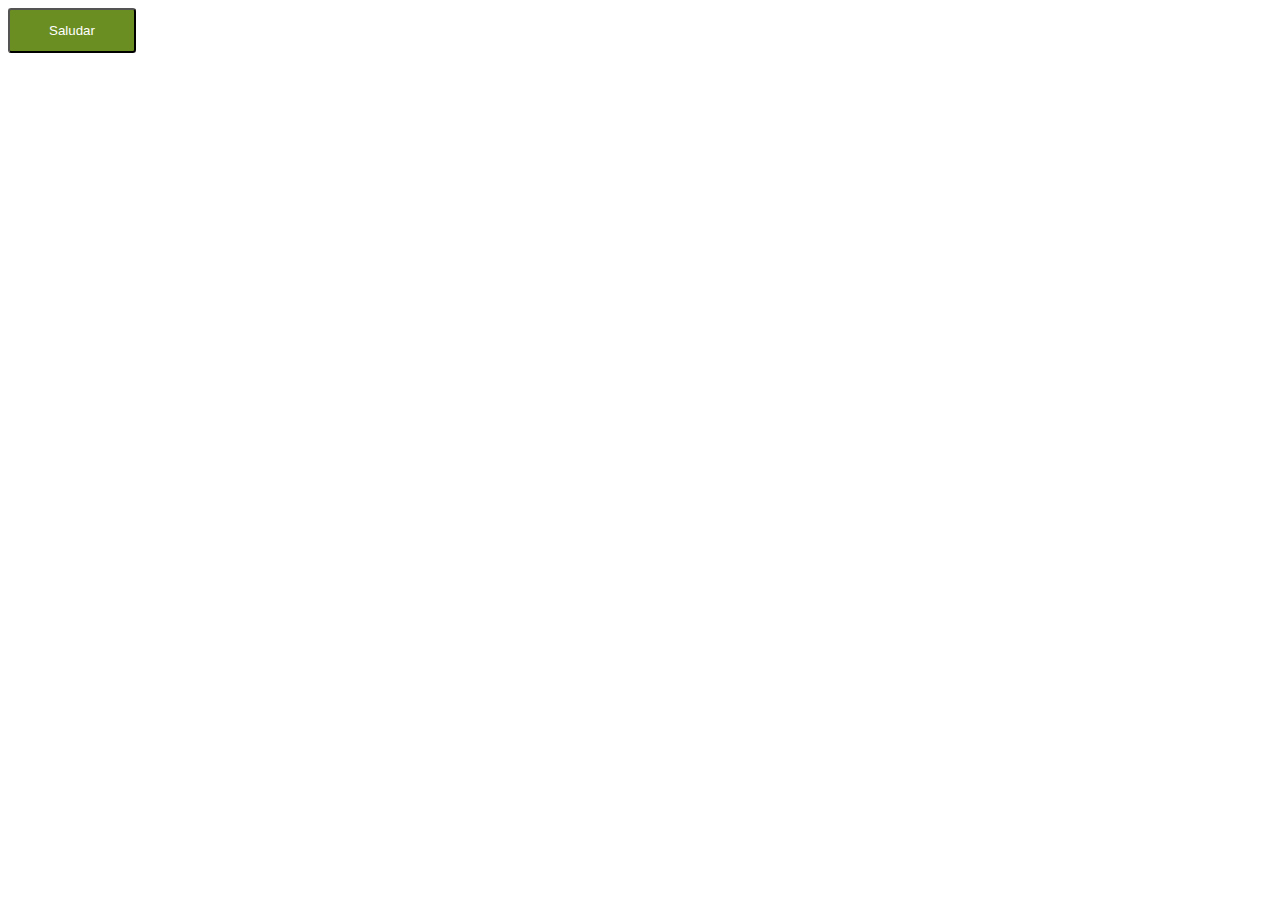
<file: MODULO 2 - JAVASCRIPT/29 - Presentacion/index.html>
<!DOCTYPE html>
<html lang="en">
<head>
    <meta charset="UTF-8">
    <meta name="viewport" content="width=device-width, initial-scale=1.0">
    <title>Saludo</title>
    <link href="./styles.css" rel="stylesheet">
</head>
<body>
    <button onclick="saludar()">Saludar</button>


    <script>
        function saludar()
        {
            alert("Hola mundo!");
        }
    </script>
</body>
</html>
</file>
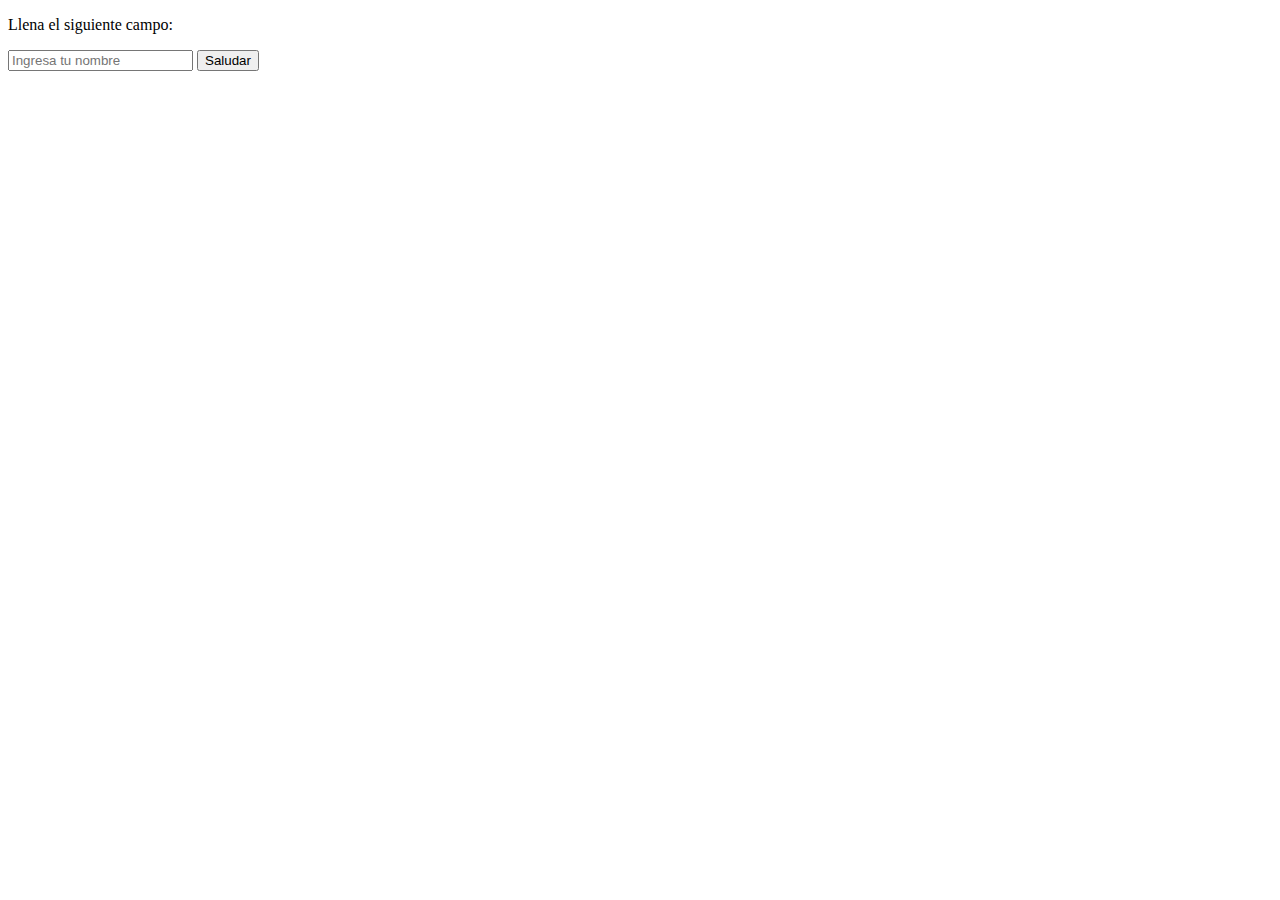
<file: MODULO 2 - JAVASCRIPT/30 - Ingreso usuarios/index.html>
<!DOCTYPE html>
<html lang="en">
<head>
    <meta charset="UTF-8">
    <meta name="viewport" content="width=device-width, initial-scale=1.0">
    <title>Ingreso de usuario</title>
</head>
<body>
    <p>Llena el siguiente campo: </p>
    <input id="nombreUsuario" type="text" placeholder="Ingresa tu nombre">
    <button onclick="saludarUsuario()">Saludar</button>

    <script>
        function saludarUsuario()
        {
            //Variable con let
            let usuario = document.getElementById("nombreUsuario");
            alert("Hola " + usuario.value);
        }
    </script>
</body>
</html>
</file>
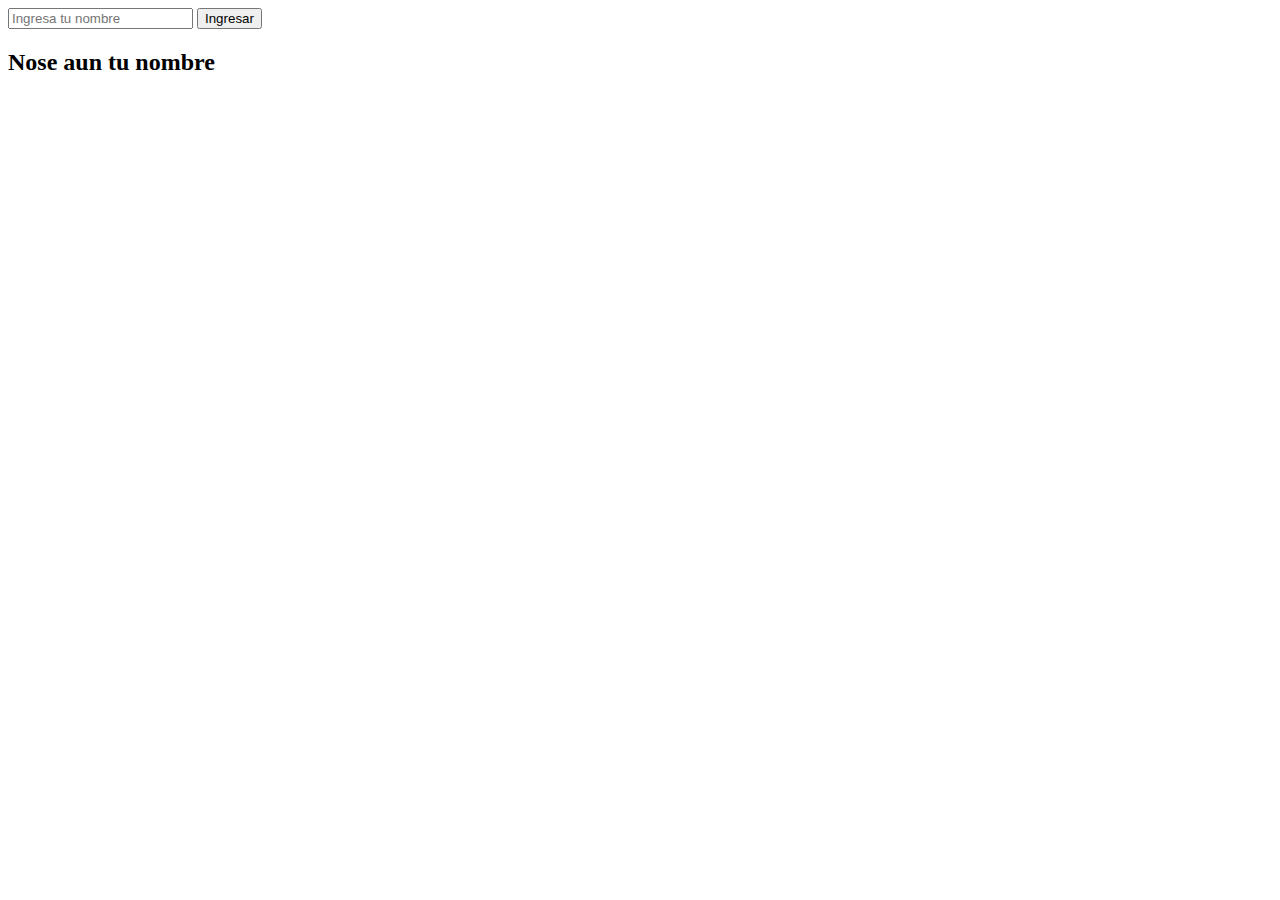
<file: MODULO 2 - JAVASCRIPT/33 - Mostrar contenido/index.html>
<!DOCTYPE html>
<html lang="en">
<head>
    <meta charset="UTF-8">
    <meta name="viewport" content="width=device-width, initial-scale=1.0">
    <title>Mostrando contenido de campos</title>
</head>
<body>
    <input type="text" id="nombreUsuario" placeholder="Ingresa tu nombre">
    <button onclick="mostrarNombre()">Ingresar</button>
    <h2 id="salida">Nose aun tu nombre</h2>
    
    <script>
        function mostrarNombre()
        {
            //Variable para el campo de entrada y zona de salida de informacion
            let nombre = document.getElementById("nombreUsuario");
            let texto = document.getElementById("salida");
            let mensaje = "Tu te llamas " + nombre.value;

            //Se usa "textContent" para cambiar el contenido del h2
            texto.innerHTML = mensaje;
        }
    </script>
</body>
</html>
</file>
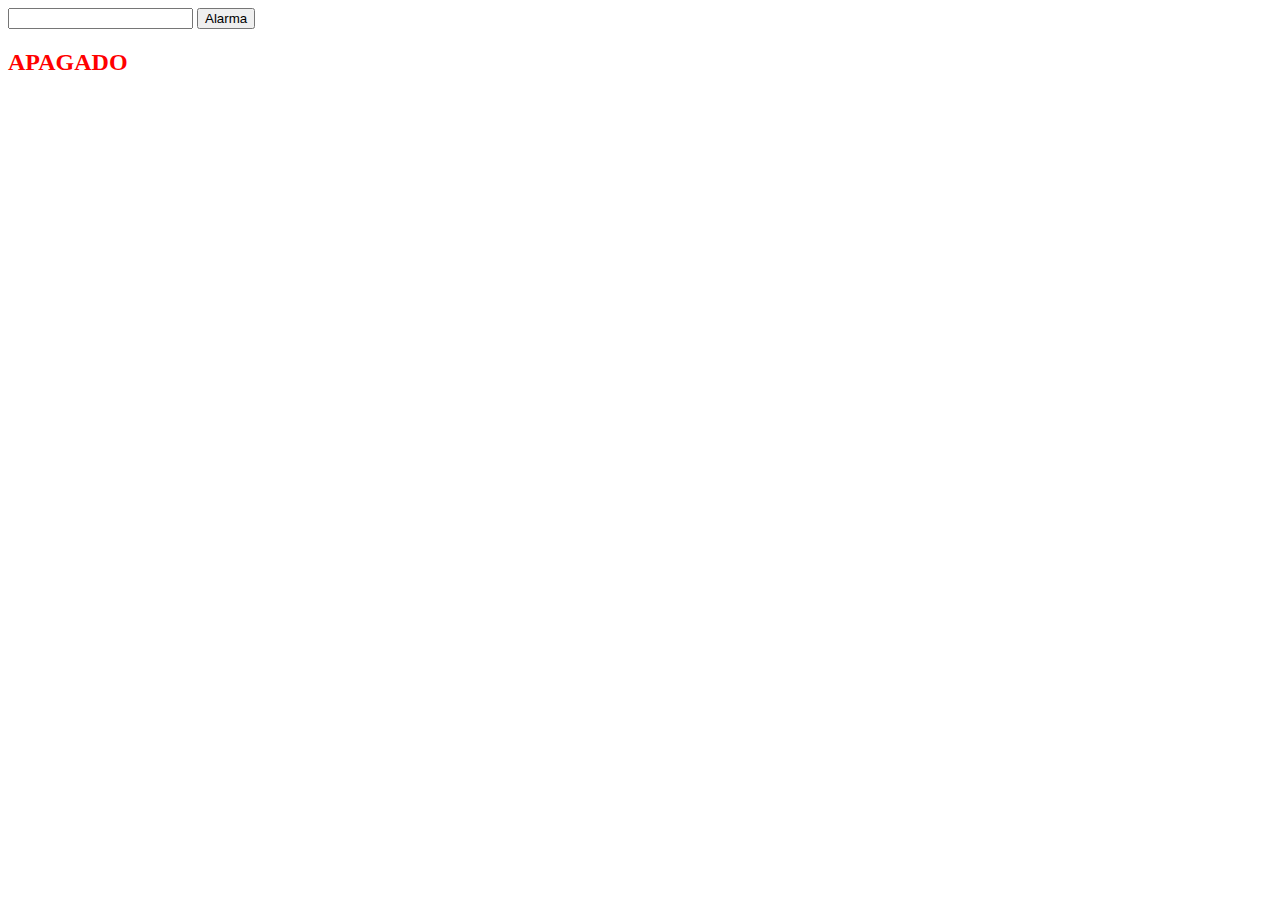
<file: MODULO 2 - JAVASCRIPT/34 - Temporizador/index.html>
<!DOCTYPE html>
<html lang="en">
<head>
    <meta charset="UTF-8">
    <meta name="viewport" content="width=device-width, initial-scale=1.0">
    <title>Temporizador</title>
</head>
<body>
    <input type="number" id="tiempoElegido">
    <button onclick="comenzarTiempo()">Alarma</button>
    <h2 id="textoAlarma" style="color:red;">APAGADO</h2>

    <script>
        let elementoSegundos = document.getElementById("tiempoElegido");
        let textoAlarma = document.getElementById("textoAlarma");


        //Funcion de temporizador con "setTimeout()"
        function comenzarTiempo()
        {
            setTimeout(tiempoCumplido, 1000 * elementoSegundos.value);
        }
        //Funcion que pasa en "setTimeout()" como primer parametro
        //Al haber pasado el tiempo establecido, se ejecutara lo que aparece aqui
        function tiempoCumplido()
        {
            textoAlarma.textContent = "ENCENDIDO";
            textoAlarma.style.color = "green";
        }


    </script>
</body>
</html>
</file>
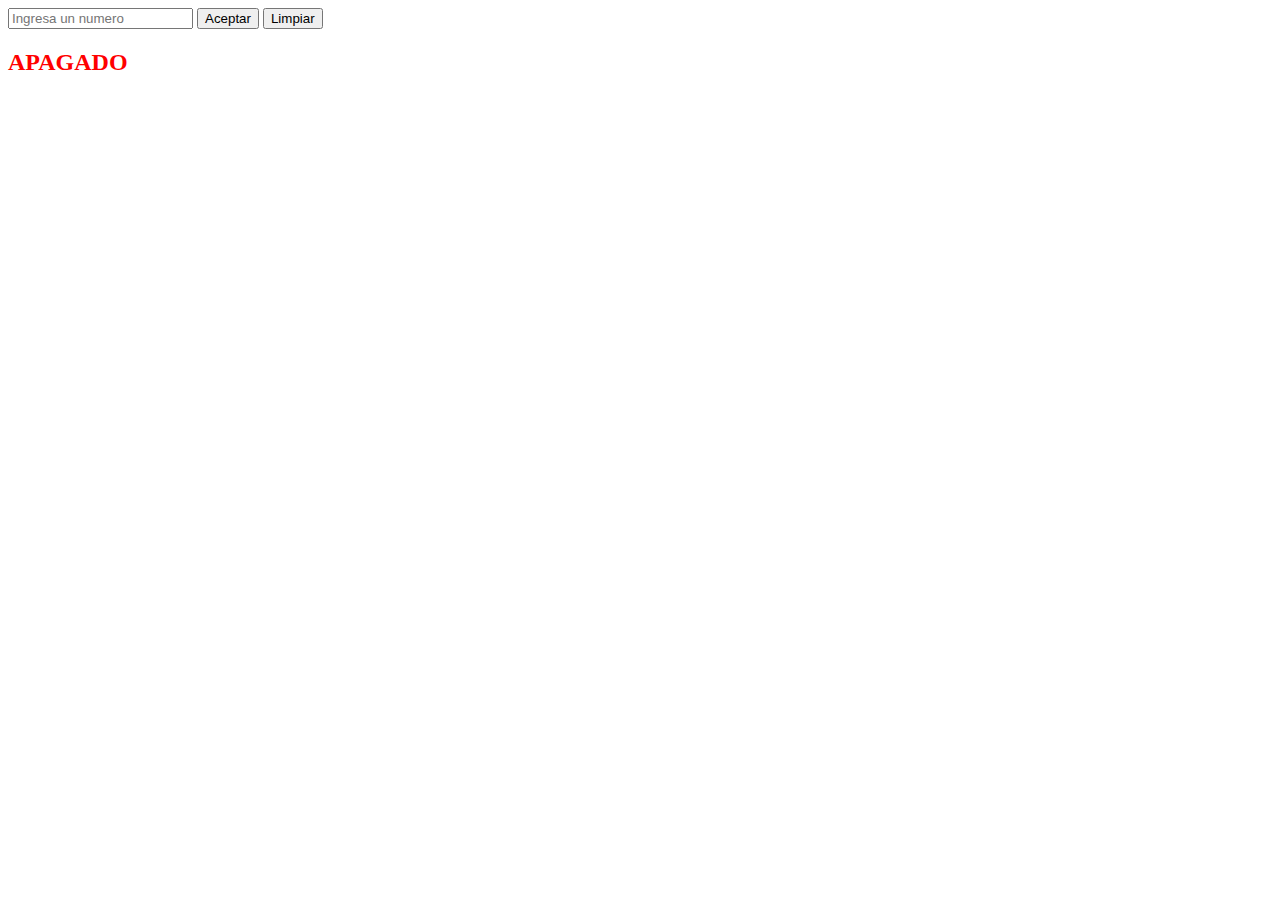
<file: MODULO 2 - JAVASCRIPT/35 - Reproductor-audio/index.html>
<!DOCTYPE html>
<html lang="en">
<head>
    <meta charset="UTF-8">
    <meta name="viewport" content="width=device-width, initial-scale=1.0">
    <title>Reproductor de audio</title>
</head>
<body>
    
    <input id="segundos" type="text" placeholder="Ingresa un numero">
    <button class="aceptar" onclick="alarma()">Aceptar</button>
    <button onclick="limpiar()">Limpiar</button>
    <h2 id="estado" style="color:red">APAGADO</h2>

    <audio id="audio" src="./Audio/alarma.mp3"></audio>

    <script>
        let segundos = document.getElementById("segundos");
        let estado = document.getElementById("estado");
        let audio = document.getElementById("audio");

        function alarma()
        {
            setTimeout(tiempoCumplido, segundos.value * 1000);
        }
        function tiempoCumplido()
        {
            estado.style.color = "green";
            estado.textContent = "ENCENDIDO";
            audio.play();
        }
        function limpiar()
        {
            segundos.value = "";
            estado.textContent = "APAGADO";
            estado.style.color = "red";
        }
    </script>
    
</body>
</html>
</file>
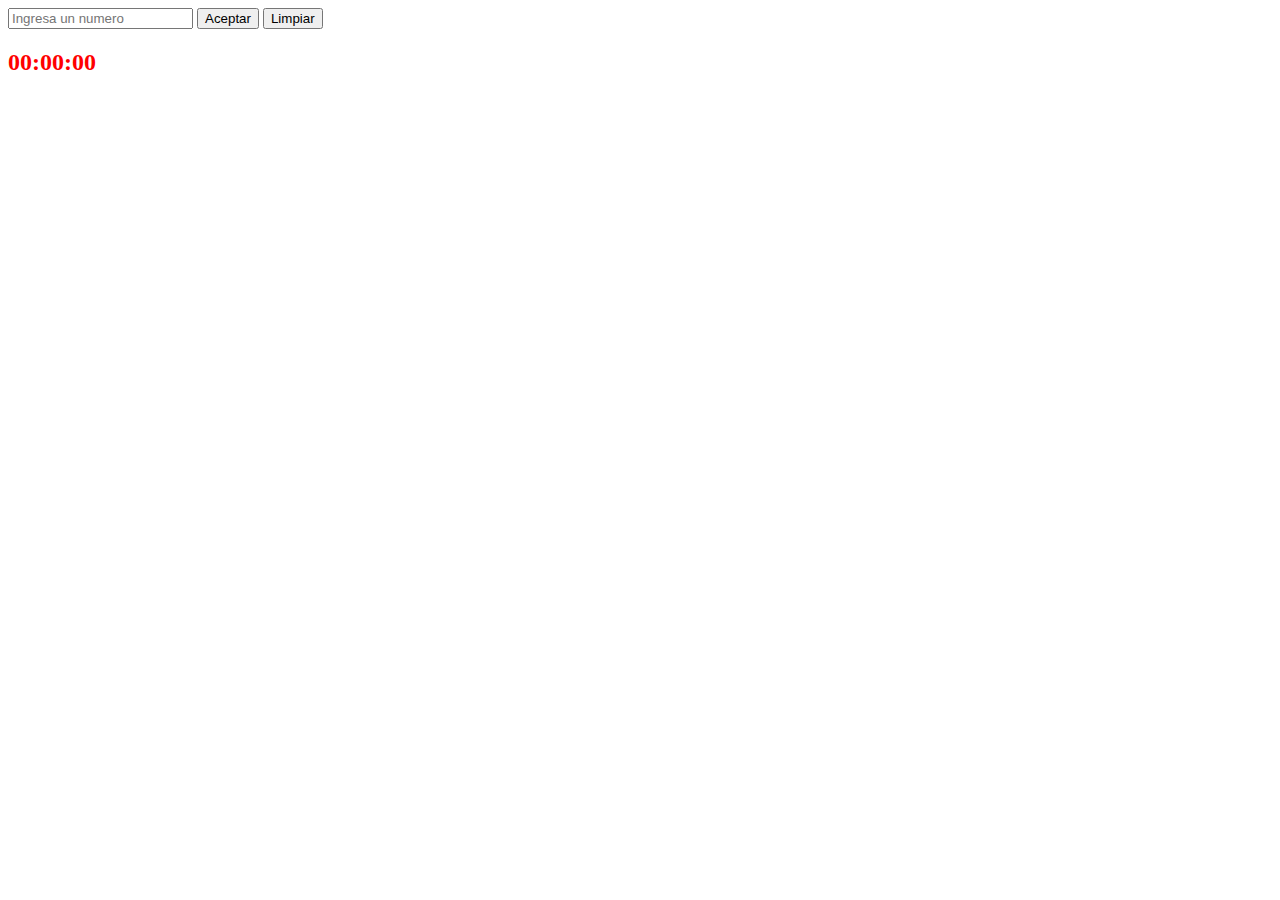
<file: MODULO 2 - JAVASCRIPT/36 - fecha y hora/index.html>
<!DOCTYPE html>
<html lang="en">
<head>
    <meta charset="UTF-8">
    <meta name="viewport" content="width=device-width, initial-scale=1.0">
    <title>Hora y fecha</title>
    <link rel="stylesheet" href="./styles.css">
</head>
<body onload="reloj()">  <!-- onload() sirve para que ciertas funciones se ejecuten porcada carga del HTML -->
    
    <input id="segundos" type="text" placeholder="Ingresa un numero">
    <button class="aceptar" onclick="alarma()">Aceptar</button>
    <button onclick="limpiar()">Limpiar</button>
    <h2 id="hora" style="color:red">00:00:00</h2>

    <audio id="audio" src="./Audio/alarma.mp3"></audio>

    <script>
        let segundos = document.getElementById("segundos");
        let audio = document.getElementById("audio");

        let hora = document.getElementById("hora"); //Obtiene el elemento con el id "hora" y sera donde empiece a mostrar la hora

        function alarma()
        {
            setTimeout(tiempoCumplido, segundos.value * 1000);
        }
        function tiempoCumplido()
        {
            estado.style.color = "green";
            audio.play();
        }
        function limpiar()
        {
            segundos.value = "";
            estado.textContent = "APAGADO";
            estado.style.color = "red";
        }

        //Funcion RELOJ
        function reloj()
        {
            setInterval(ticTac, 1000);  //Manda a llamar la funcion ticTac cada segundo
        }

        //Funcion ticTac
        function ticTac()
        {
            let tiempoActual = new Date();
            let horas = String(tiempoActual.getHours()).padStart(2,"0");      //Obtiene la hora actual
            let minutos = String(tiempoActual.getMinutes()).padStart(2,"0");  //Obtiene los minutos actuales
            let segundos = String(tiempoActual.getSeconds()).padStart(2, "0"); //Obtiene los segundos actuales

            let textoHora = "Hora actual: " + horas + ":" + minutos + ":" + segundos;
            hora.textContent = textoHora;             //Gracias a esto se actualiza la hora en el HTML
        }
    </script>
    
</body>
</html>
</file>
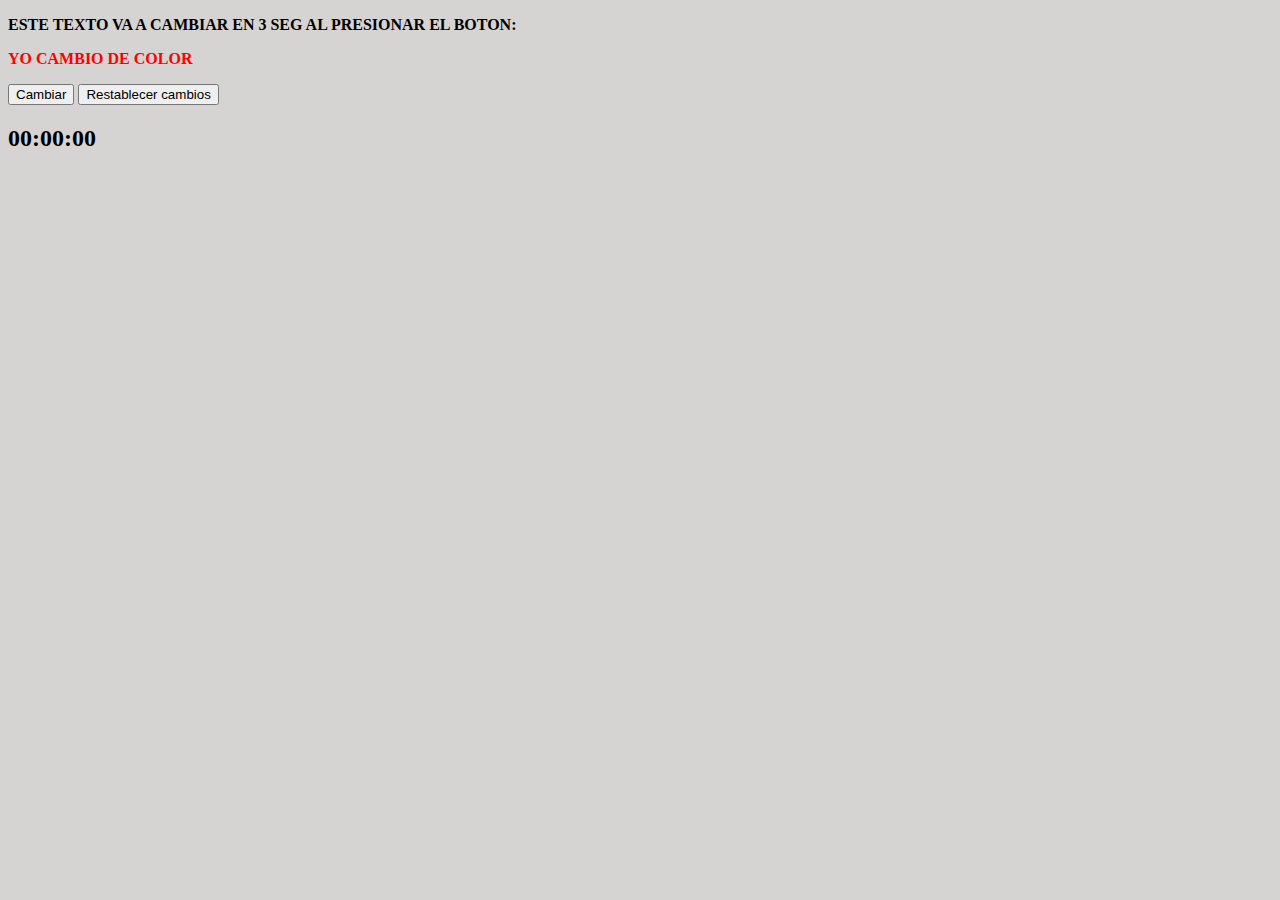
<file: MODULO 2 - JAVASCRIPT/01-PRACTICA DE TODO/29-38/index.html>
<!DOCTYPE html>
<html lang="en">

<head>
    <meta charset="UTF-8">
    <meta name="viewport" content="width=device-width, initial-scale=1.0">
    <title>Temporizador</title>

    <style>
        #textoCambiar {
            color: red;
            font-weight: bold;
        }
    </style>
</head>

<body style="background-color: #d6d3d3;">

    <!-- Seccion para setTimeout -->
    <section>
        <p><strong>ESTE TEXTO VA A CAMBIAR EN 3 SEG AL PRESIONAR EL BOTON:</strong></p>
        <p id="textoCambiar">YO CAMBIO DE COLOR</p>
        <button id="btnCambiar">Cambiar</button>
        <button id="restablecer">Restablecer cambios</button>
    </section>

    <!-- Seccion para el audio -->
    <section>
        <audio id="audioAlarma" src="./audio/alarma.mp3" type="audio/mp3"></audio>
    </section>

    <!-- Seccion para la hora -->
    <section>
        <h2 id="hora">00:00:00</h2>
    </section>

    <script src="./script.js"></script>
</body>

</html>
</file>
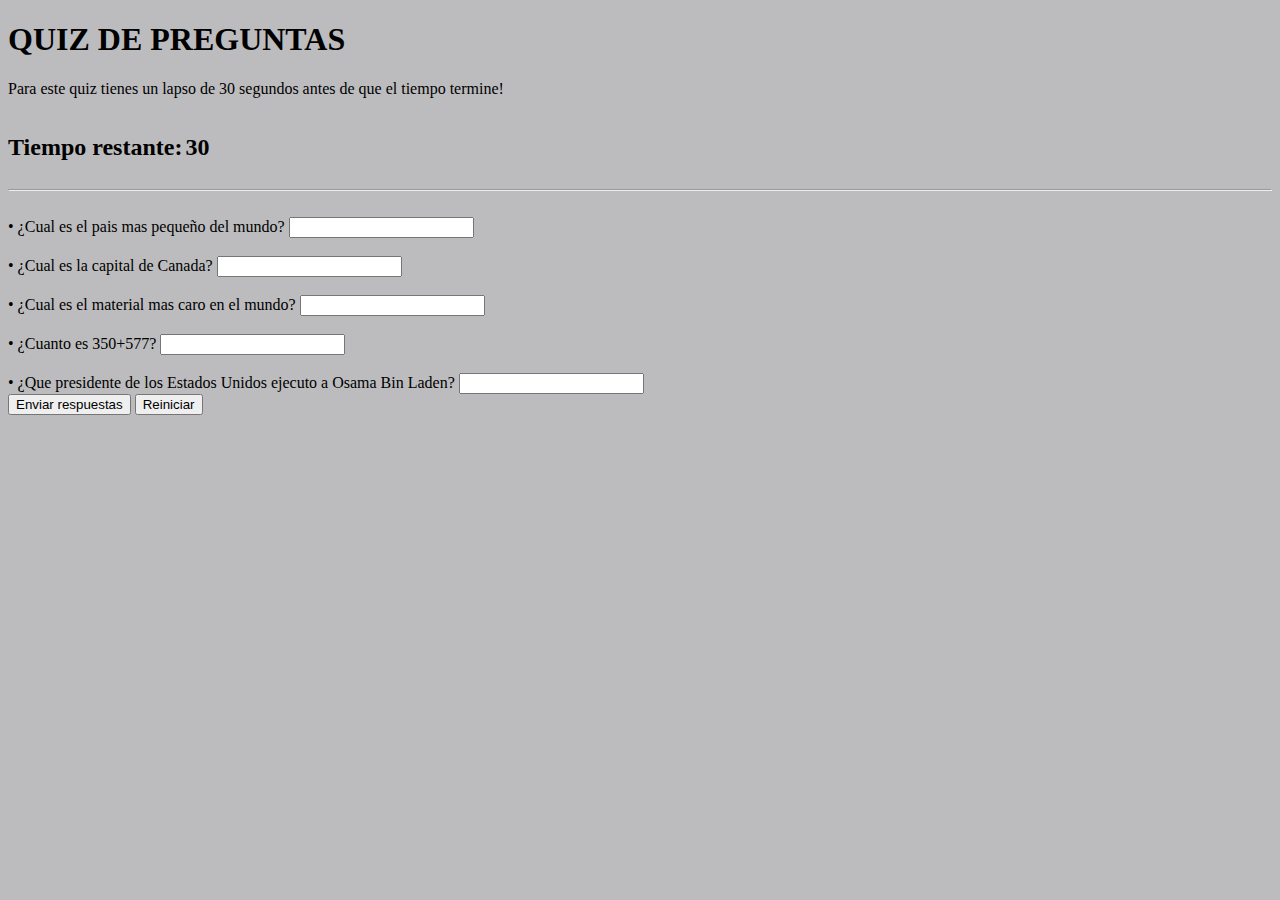
<file: MODULO 2 - JAVASCRIPT/38-Quiz-game-proyect/quiz-game.html>
<!DOCTYPE html>
<html lang="en">

<head>
    <meta charset="UTF-8">
    <meta name="viewport" content="width=device-width, initial-scale=1.0">
    <title>Quiz game</title>
</head>

<body style="background-color: #bcbcbe;">

    <!-- Seccion de peguntas -->
    <section>
        <h1>QUIZ DE PREGUNTAS</h1>
        <p>Para este quiz tienes un lapso de 30 segundos antes de que el tiempo termine!</p>
        <div style="display:flex; flex-direction:row; gap:3px;">
            <h2>Tiempo restante:</h2>
            <h2 id="timer">30</h2>
        </div>
        <hr><br>

        <!--AUDIO-->
        <audio id="audio" src="./audio/gameover.mp3"></audio>

        <form id="form" action="#">
            <label for="Q1">• ¿Cual es el pais mas pequeño del mundo?</label>
            <input type="text" id="Q1" required><br><br>

            <label for="Q2">• ¿Cual es la capital de Canada?</label>
            <input type="text" id="Q2" required><br><br>

            <label for="Q3">• ¿Cual es el material mas caro en el mundo?</label>
            <input type="text" id="Q3" required><br><br>

            <label for="Q4">• ¿Cuanto es 350+577?</label>
            <input type="text" id="Q4" required><br><br>

            <label for="Q5">• ¿Que presidente de los Estados Unidos ejecuto a Osama Bin Laden?</label>
            <input type="text" id="Q5" required><br>

            <button type="submit" id="submit">Enviar respuestas</button>
            <button type="reset" id="reset">Reiniciar</button>
        </form>
    </section>


    <script src="./script.js"></script>
</body>

</html>
</file>
<file: MODULO 2 - JAVASCRIPT/29 - Presentacion/styles.css>
button
{
    color:white;
    background-color: olivedrab;
    width:10vw;
    height:5vh;
    border-radius:0.2rem;
}
</file>
<file: MODULO 2 - JAVASCRIPT/36 - fecha y hora/styles.css>
#estado 
{
    font-family:'Franklin Gothic Medium', 'Arial Narrow', Arial, sans-serif;
    font-size:4em;
}
</file>
